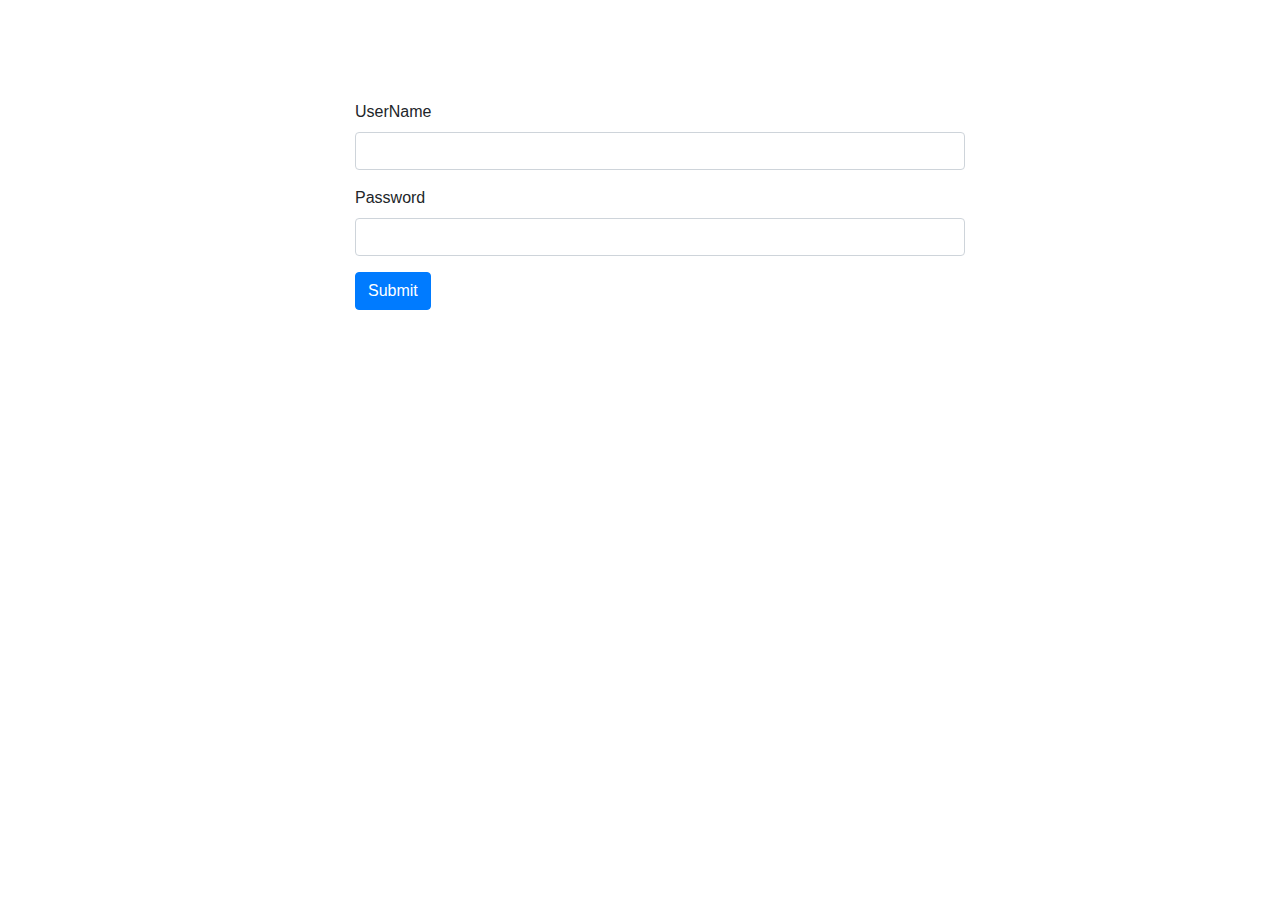
<file: Desktop/presentation/secu/src/main/resources/templates/login.html>
<!DOCTYPE html>
<html xmlns:th="http://www.thymeleaf.org">
<head>
<meta charset="utf-8"/>
<title>Login</title>
<link rel="stylesheet" type ="text/css" href="../static/css/bootstrap.min.css"
th:href="@{/css/bootstrap.min.css}">
<link rel="stylesheet" type ="text/css" href="../static/css/mystyle.css"
th:href="@{/css/mystyle.css}">
</head>
<body>
<div class="col-md-6 col-sm-6 spacer">
<form th:action="@{/login}" method="POST">


<div class="form-group">
    <label for="exampleInputEmail1">UserName</label>
    <input type="text" class="form-control" id="exampleInputEmail1" aria-describedby="emailHelp" name="username">
 
  </div>
  <div class="form-group">
    <label for="exampleInputPassword1">Password</label>
    <input type="password" class="form-control" id="exampleInputPassword1" name="password">
  </div>
   
  <button type="submit" value="login" class="btn btn-primary">Submit</button>

</div>

</form>
</div>

</body>
</html>
</file>
